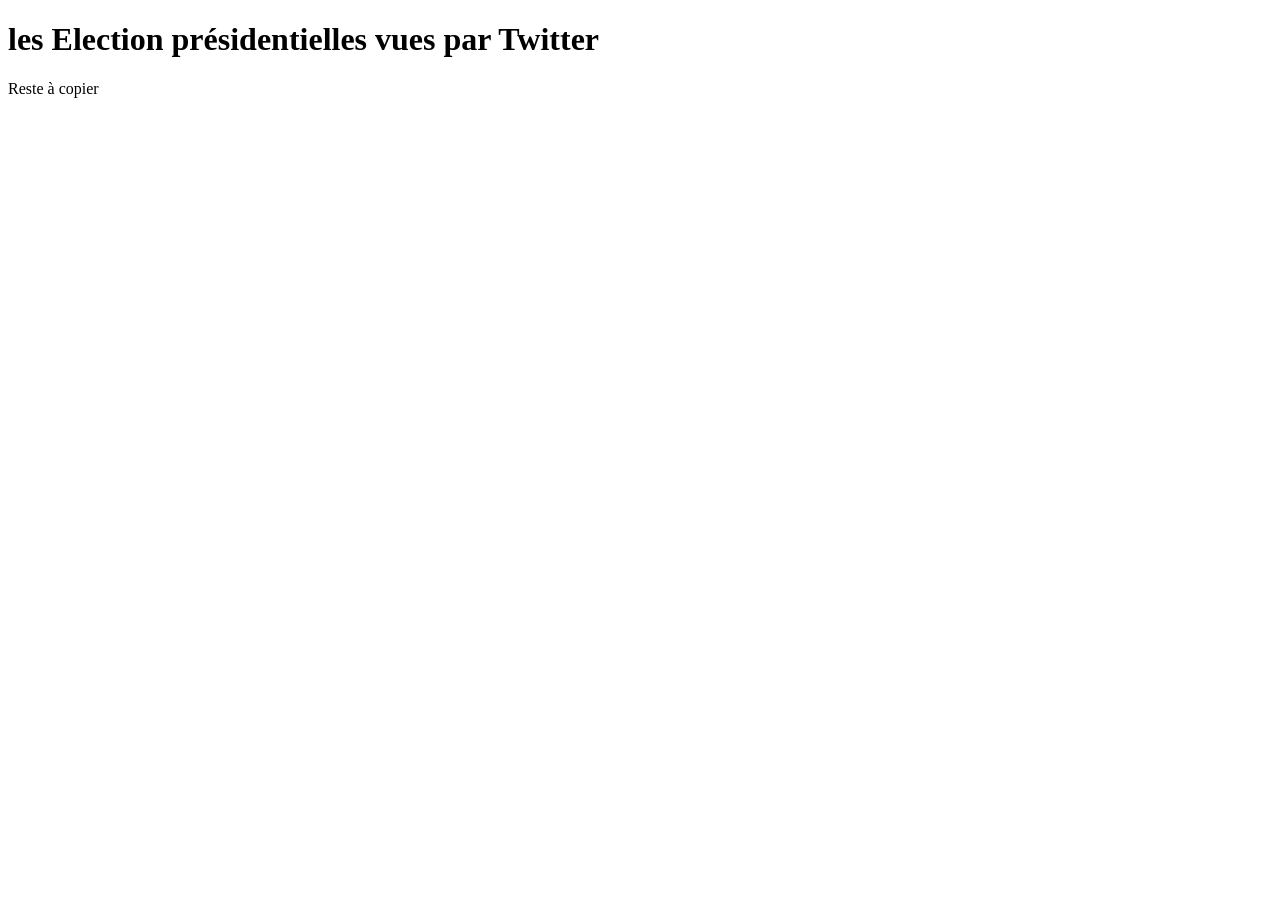
<file: elections/templates/elections/elections.html>
<!DOCTYPE html>
<html lang="fr">
<head>
    <meta charset="UTF-8">
    <title>Les Elections présidentielles vues par Twitter</title>
</head>
<body>
<h1> les Election présidentielles vues par Twitter</h1>
<p>Reste à copier</p>
</body>
</html>
</file>
